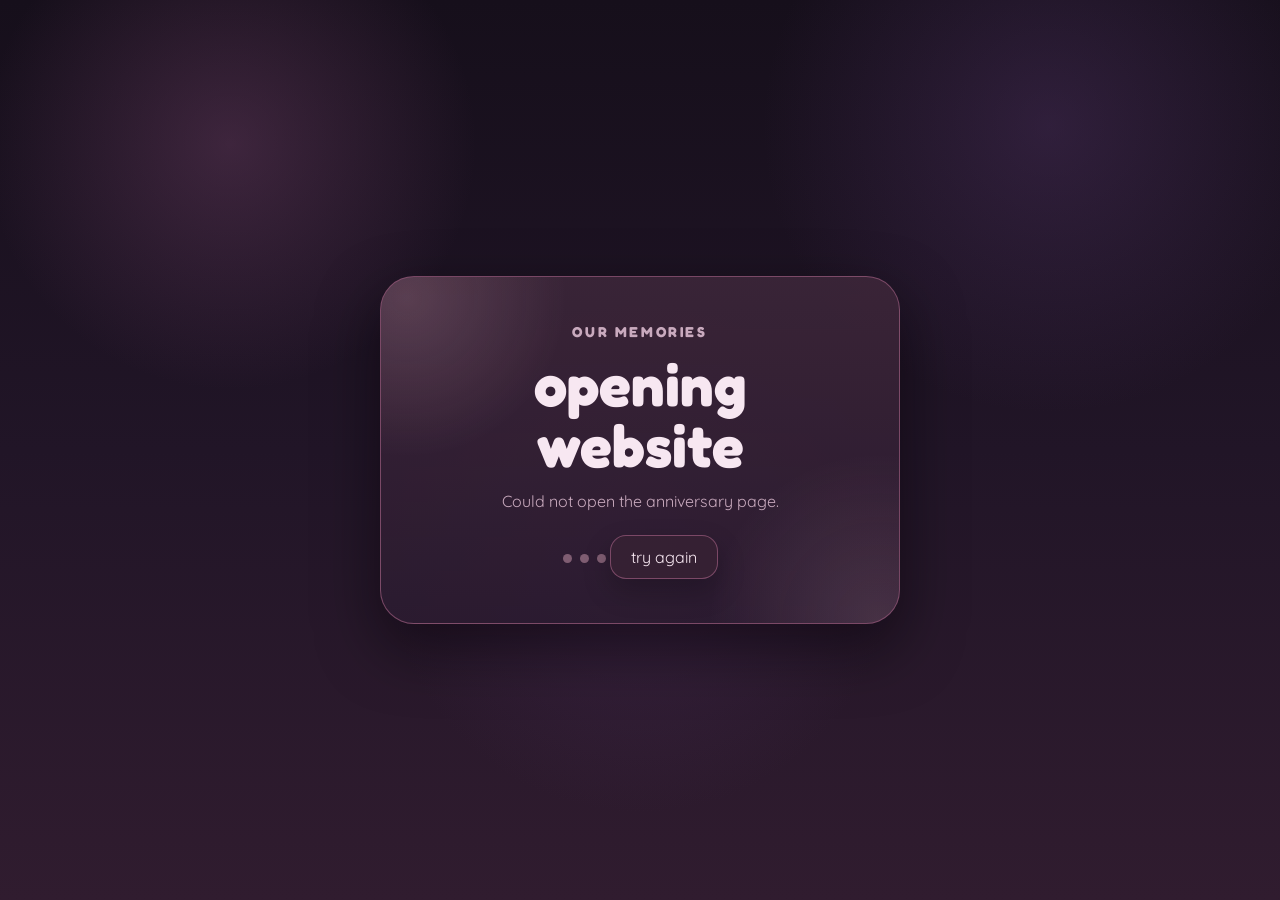
<file: anniversary-wrapper.html>
<!doctype html>
<html lang="en">
  <head>
    <meta charset="UTF-8" />
    <meta name="viewport" content="width=device-width, initial-scale=1.0" />
    <link rel="preconnect" href="https://fonts.googleapis.com" />
    <link rel="preconnect" href="https://fonts.gstatic.com" crossorigin />
    <link
      href="https://fonts.googleapis.com/css2?family=Fredoka:wght@500;600;700&family=Quicksand:wght@500;600;700&display=swap"
      rel="stylesheet"
    />
    <title>Opening Website</title>
    <script>
      (() => {
        document.documentElement.dataset.theme = "dark";
      })();
    </script>
    <style>
      :root {
        color-scheme: dark;
        --bg-1: #160f1b;
        --bg-2: #211527;
        --bg-3: #301c2f;
        --card: rgba(43, 27, 48, 0.9);
        --card-strong: rgba(59, 37, 56, 0.94);
        --border: rgba(138, 82, 114, 0.82);
        --text: #f7e7f1;
        --muted: #c9aabe;
        --accent: #f0b8cb;
        --retry-bg: rgba(55, 34, 52, 0.9);
        --shadow: 0 24px 60px rgba(5, 2, 8, 0.52);
        --body-bg:
          radial-gradient(
            circle at 18% 16%,
            rgba(132, 76, 119, 0.34),
            transparent 19%
          ),
          radial-gradient(
            circle at 82% 14%,
            rgba(92, 58, 115, 0.34),
            transparent 22%
          ),
          radial-gradient(
            circle at 50% 62%,
            rgba(67, 40, 76, 0.56),
            transparent 30%
          ),
          linear-gradient(180deg, var(--bg-1), var(--bg-2), var(--bg-3));
        --card-bg:
          radial-gradient(
            circle at 5% 6%,
            rgba(240, 184, 203, 0.18),
            transparent 27%
          ),
          radial-gradient(
            circle at 96% 100%,
            rgba(240, 184, 203, 0.14),
            transparent 28%
          ),
          linear-gradient(180deg, var(--card-strong), var(--card));
      }

      * {
        box-sizing: border-box;
      }

      html,
      body {
        min-height: 100%;
        margin: 0;
      }

      body {
        min-height: 100vh;
        display: grid;
        place-items: center;
        padding: max(24px, env(safe-area-inset-top)) 24px
          max(24px, env(safe-area-inset-bottom));
        color: var(--text);
        background: var(--body-bg);
        font-family: "Quicksand", "Segoe UI", sans-serif;
        overflow: hidden;
      }

      main {
        width: min(90vw, 520px);
        padding: clamp(28px, 6vw, 44px);
        border: 1px solid var(--border);
        border-radius: 34px;
        background: var(--card-bg);
        box-shadow: var(--shadow);
        text-align: center;
        position: relative;
        isolation: isolate;
      }

      .eyebrow {
        position: relative;
        z-index: 2;
        margin: 0 0 12px;
        color: var(--muted);
        font-family: "Fredoka", "Quicksand", sans-serif;
        font-size: 0.9rem;
        font-weight: 700;
        letter-spacing: 0.18em;
        text-transform: uppercase;
      }

      h1 {
        position: relative;
        z-index: 2;
        margin: 0;
        font-family: "Fredoka", "Quicksand", sans-serif;
        font-size: clamp(2.1rem, 8vw, 3.7rem);
        line-height: 1.02;
        text-transform: lowercase;
      }

      p {
        position: relative;
        z-index: 2;
        margin: 14px auto 0;
        max-width: 30rem;
        color: var(--muted);
        font-size: 1rem;
        line-height: 1.5;
      }

      .retry-btn {
        position: relative;
        z-index: 2;
        display: inline-flex;
        align-items: center;
        justify-content: center;
        min-height: 44px;
        margin-top: 22px;
        padding: 0 20px;
        border: 1px solid var(--border);
        border-radius: 16px;
        background: var(--retry-bg);
        color: var(--text);
        font-weight: 700;
        text-decoration: none;
        box-shadow: 0 12px 28px rgba(5, 2, 8, 0.24);
        cursor: pointer;
        font: inherit;
      }

      .retry-btn[hidden] {
        display: none;
      }

      .loading-dots {
        position: relative;
        z-index: 2;
        display: inline-flex;
        justify-content: center;
        gap: 8px;
        margin-top: 24px;
      }

      @media (max-width: 640px) {
        body {
          padding-inline: 16px;
        }

        main {
          width: min(100%, 520px);
          border-radius: 30px;
        }
      }

      .loading-dots span {
        width: 9px;
        height: 9px;
        border-radius: 999px;
        background: var(--accent);
        opacity: 0.42;
        animation: dotPulse 1.18s ease-in-out infinite;
      }

      .loading-dots span:nth-child(2) {
        animation-delay: 0.16s;
      }

      .loading-dots span:nth-child(3) {
        animation-delay: 0.32s;
      }

      @keyframes dotPulse {
        0%,
        80%,
        100% {
          opacity: 0.38;
          transform: translateY(0);
        }

        40% {
          opacity: 1;
          transform: translateY(-5px);
        }
      }
    </style>
  </head>
  <body>
    <main>
      <p class="eyebrow">our memories</p>
      <h1>opening website</h1>
      <p id="status">Preparing the anniversary page...</p>
      <div class="loading-dots" aria-hidden="true">
        <span></span>
        <span></span>
        <span></span>
      </div>
      <button class="retry-btn" id="retryBtn" type="button" hidden>
        try again
      </button>
    </main>
    <script>
      const params = new URLSearchParams(location.search);
      const statusEl = document.getElementById("status");
      const retryBtn = document.getElementById("retryBtn");
      const wrapperUrl = location.href.split("#")[0].split("?")[0];

      const defaultConfig = {
        supabaseUrl: "https://ytrbsxknhlsfqkqphlms.supabase.co",
        bucket: "anniversary",
        path: "index.html",
      };

      function setStatus(message) {
        statusEl.textContent = message;
      }

      function encodePath(path) {
        return String(path)
          .split("/")
          .filter(Boolean)
          .map((segment) => encodeURIComponent(segment))
          .join("/");
      }

      function buildPublicUrl(config) {
        const base = String(config.supabaseUrl || "").replace(/\/+$/, "");
        if (!base || !config.bucket || !config.path) return "";
        return `${base}/storage/v1/object/public/${encodeURIComponent(config.bucket)}/${encodePath(config.path)}`;
      }

      function getConfig() {
        return {
          supabaseUrl: params.get("supabaseUrl") || defaultConfig.supabaseUrl,
          bucket: params.get("bucket") || defaultConfig.bucket,
          path: params.get("path") || defaultConfig.path,
          url: params.get("url") || "",
        };
      }

      function resolveUrl(config) {
        if (config.url && /^https?:\/\//i.test(config.url)) return config.url;
        return buildPublicUrl(config);
      }

      function getAssetBaseUrl(url) {
        return url.slice(0, url.lastIndexOf("/") + 1);
      }

      function addBaseHref(html, url) {
        const baseTag = `<base href="${getAssetBaseUrl(url)}">`;
        if (/<head[\s>]/i.test(html)) {
          return html.replace(/<head([^>]*)>/i, `<head$1>${baseTag}`);
        }
        return `${baseTag}${html}`;
      }

      function escapeInlineScript(script) {
        return script.replace(/<\/script/gi, "<\\/script");
      }

      function escapeStyle(style) {
        return style.replace(/<\/style/gi, "<\\/style");
      }

      function patchNavigationScript(script) {
        return script.replaceAll(
          "window.location.assign(getStoryPath())",
          "window.__openWrappedPage(getStoryPath())",
        );
      }

      function patchInlineNavigation(html) {
        return html
          .replaceAll(
            "window.location.href = 'index.html';",
            "window.__openWrappedPage('index.html');",
          )
          .replaceAll(
            'window.location.href = "index.html";',
            'window.__openWrappedPage("index.html");',
          );
      }

      function injectNavigationBridge(html, sourceUrl) {
        const bridgeCode = `
          window.__openWrappedPage = function (path) {
            const nextUrl = new URL(path, ${JSON.stringify(getAssetBaseUrl(sourceUrl))}).href;
            const launcherUrl = new URL(${JSON.stringify(wrapperUrl)});
            launcherUrl.searchParams.set("url", nextUrl);
            window.location.assign(launcherUrl.href);
          };
        `;
        const closingScriptTag = "<" + "/script>";
        const bridgeTag = `<script>${escapeInlineScript(bridgeCode)}${closingScriptTag}`;

        if (/<head[\s>]/i.test(html)) {
          return html.replace(/<head([^>]*)>/i, `<head$1>${bridgeTag}`);
        }

        return `${bridgeTag}${html}`;
      }

      async function inlinePatchedScripts(html, pageUrl) {
        const pageOrigin = new URL(pageUrl).origin;
        const scriptTagPattern =
          /<script\b([^>]*)\bsrc=["']([^"']+\.js[^"']*)["']([^>]*)>\s*<\/script>/gi;
        const replacements = [];

        for (const match of html.matchAll(scriptTagPattern)) {
          const sourceUrl = new URL(match[2], pageUrl);
          if (sourceUrl.origin !== pageOrigin) continue;

          const response = await fetch(sourceUrl.href, { cache: "no-store" });
          if (!response.ok) continue;

          const attrs = `${match[1]}${match[3]}`.replace(
            /\s+(async|defer)\b/gi,
            "",
          );
          const patchedScript = patchNavigationScript(await response.text());
          const closingScriptTag = "<" + "/script>";

          replacements.push({
            from: match[0],
            to: `<script${attrs}>${escapeInlineScript(patchedScript)}${closingScriptTag}`,
          });
        }

        return replacements.reduce(
          (updatedHtml, replacement) =>
            updatedHtml.replace(replacement.from, replacement.to),
          html,
        );
      }

      async function inlineStylesheets(html, pageUrl) {
        const pageOrigin = new URL(pageUrl).origin;
        const stylesheetPattern =
          /<link\b([^>]*)\brel=["']stylesheet["']([^>]*)\bhref=["']([^"']+)["']([^>]*)>/gi;
        const alternateStylesheetPattern =
          /<link\b([^>]*)\bhref=["']([^"']+)["']([^>]*)\brel=["']stylesheet["']([^>]*)>/gi;
        const replacements = [];

        async function queueReplacement(match, href) {
          const sourceUrl = new URL(href, pageUrl);
          if (sourceUrl.origin !== pageOrigin) return;

          const response = await fetch(sourceUrl.href, { cache: "no-store" });
          if (!response.ok) return;

          replacements.push({
            from: match[0],
            to: `<style>${escapeStyle(await response.text())}</style>`,
          });
        }

        for (const match of html.matchAll(stylesheetPattern)) {
          await queueReplacement(match, match[3]);
        }

        for (const match of html.matchAll(alternateStylesheetPattern)) {
          await queueReplacement(match, match[2]);
        }

        return replacements.reduce(
          (updatedHtml, replacement) =>
            updatedHtml.replace(replacement.from, replacement.to),
          html,
        );
      }

      async function prepareHtml(html, url) {
        let preparedHtml = html.replace(/^\uFEFF/, "");
        preparedHtml = addBaseHref(preparedHtml, url);
        preparedHtml = injectNavigationBridge(preparedHtml, url);
        preparedHtml = patchInlineNavigation(preparedHtml);
        preparedHtml = await inlineStylesheets(preparedHtml, url);
        preparedHtml = await inlinePatchedScripts(preparedHtml, url);
        return preparedHtml;
      }

      async function openWebsite() {
        retryBtn.hidden = true;
        setStatus("Preparing the anniversary page...");

        try {
          const url = resolveUrl(getConfig());
          if (!url) throw new Error("Missing anniversary page URL.");

          const response = await fetch(url, { cache: "no-store" });
          if (!response.ok) {
            throw new Error(`Could not open website (${response.status}).`);
          }

          setStatus("Opening website...");
          const preparedHtml = await prepareHtml(await response.text(), url);
          document.open();
          document.write(preparedHtml);
          document.close();
        } catch (error) {
          console.error(error);
          setStatus("Could not open the anniversary page.");
          retryBtn.hidden = false;
        }
      }

      retryBtn.addEventListener("click", openWebsite);
      openWebsite();
    </script>
  </body>
</html>
</file>
